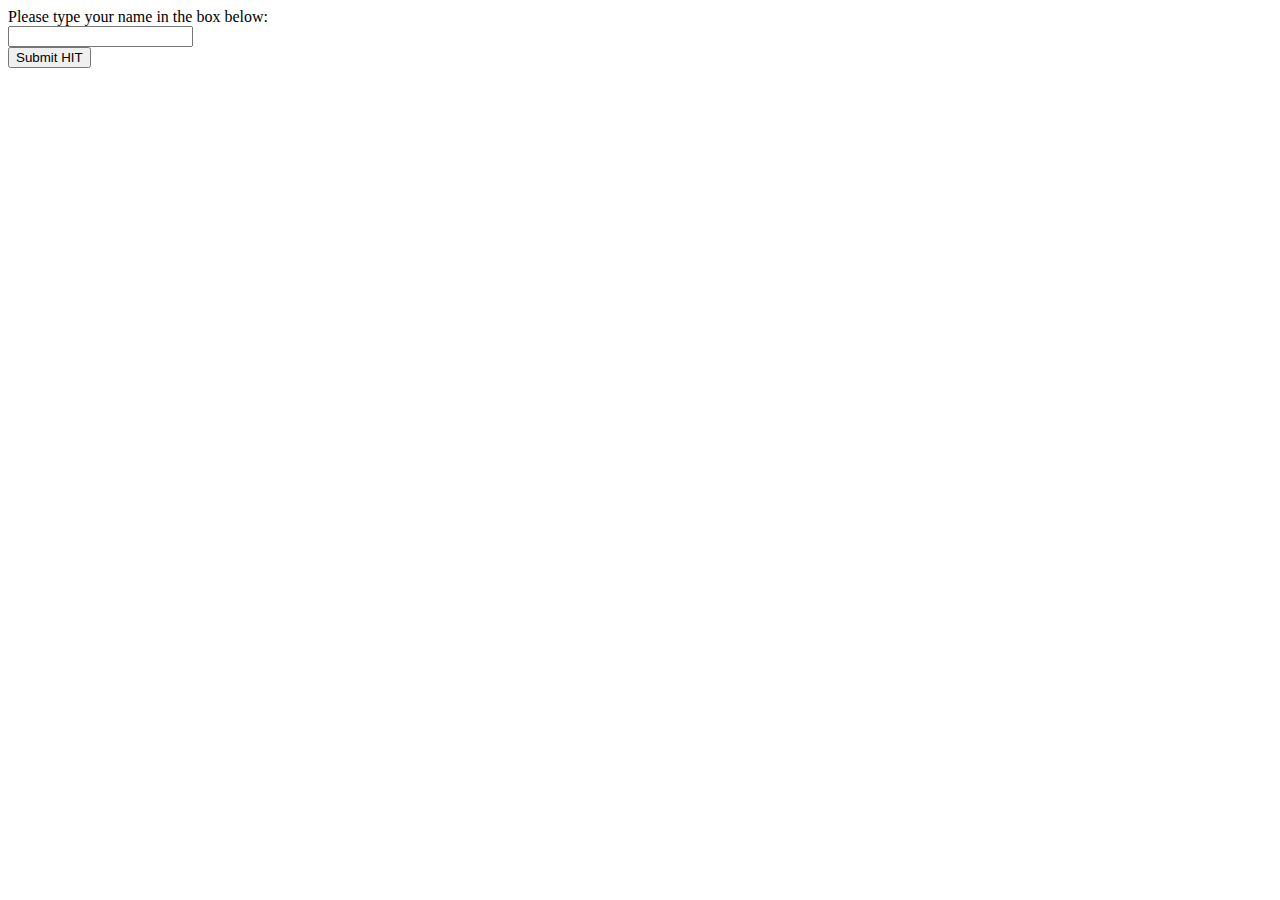
<file: docs/index.html>
<!DOCTYPE html>
<html>
<head>
	<script src="scripts/mturk.js"></script>
	<script type="https://github.com/julia-ridley/Testing/blob/master/docs/externalHIT_v1.js"></script>
	<script type="https://github.com/julia-ridley/Testing/blob/master/docs/jquery.min.js"></script>
	<title>Bonus HIT</title>
</head>
<body>
	<form name='mturk_form' method='post' id='mturk_form' action='https://www.mturk.com/mturk/externalSubmit'>
		Please type your name in the box below: <br>
  		<input type="text" name="workername"> <br>
  		<input type="submit" value="Submit HIT" id="submitbutton">
  	</form>
</body>
</html>
</file>
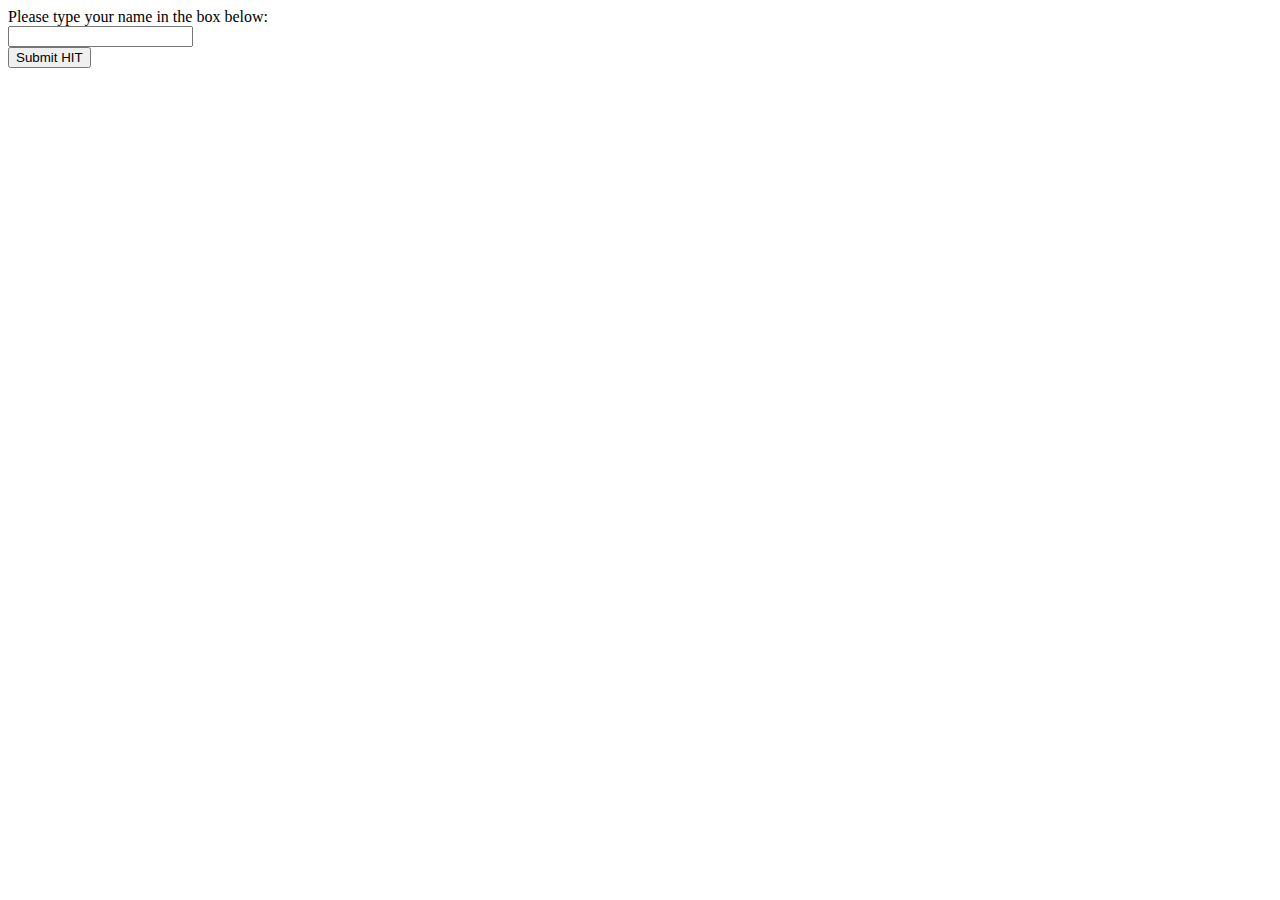
<file: docs/bonus_HIT.html>
<!DOCTYPE html>
<html>
<head>
	<script src="scripts/mturk.js"></script>
	<script type="externalHIT_v1.js"></script>
	<script type="jquery.min.js"></script>
	<title>Bonus HIT</title>
</head>
<body>
	<form name='mturk_form' method='post' id='mturk_form' action='https://www.mturk.com/mturk/externalSubmit'>
		Please type your name in the box below: <br>
  		<input type="text" name="workername"> <br>
  		<input type="submit" value="Submit HIT" id="submitbutton">
  	</form>
</body>
</html>
</file>
